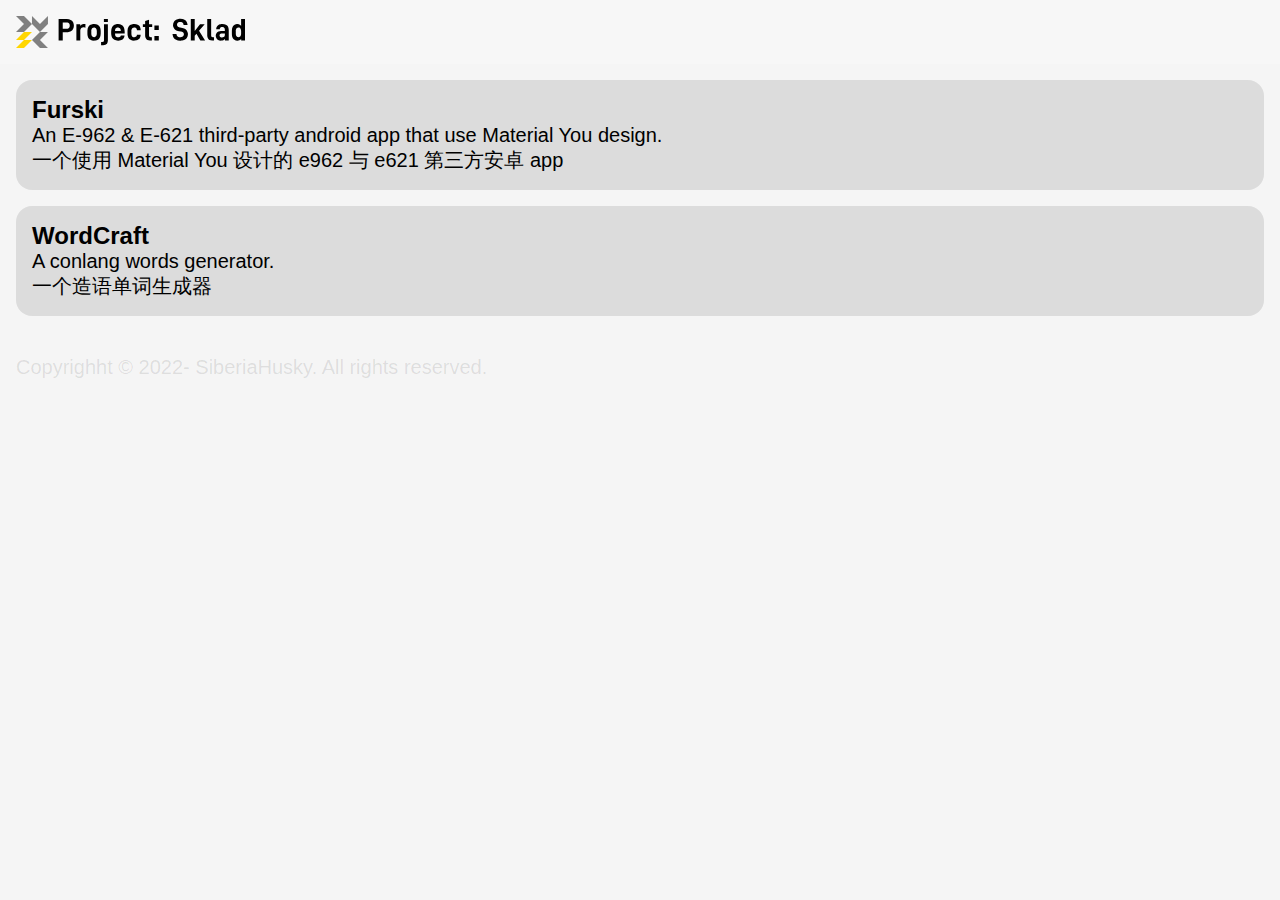
<file: index.html>
<!DOCTYPE html>
<html lang="en">

<head>
    <meta charset="UTF-8">
    <meta name="viewport" content="width=device-width, initial-scale=1.0">
    <title>Project: Sklad</title>
    <link rel="stylesheet" href="/styles.css">
    <link rel="icon" href="/favicon.ico">
    <style>
        html {
            --color-primary: #ffd600;
        }
    </style>
</head>

<body>
    <header>
        <h1><a href="#en"><div class="logo" style="background-image: url('logo.svg');" title="Project: Sklad logo 仓储计划标志"></div></a></h1>
    </header>

    <button id="btn-scroll-up">▲</button>

    <div id="en" class="container">
        <div>
            <ul>
                <div class="card">
                    <a class="column" href="/furski/index.html" target="_blank">
                        <h2>Furski</h2>
                        <p>An E-962 & E-621 third-party android app that use Material You design.<br />一个使用 Material You 设计的 e962 与 e621 第三方安卓 app</p>
                    </a>
                </div>
                <div class="card">
                    <a class="column" href="https://github.com/SiberiaHusky/WordCraft" target="_blank">
                        <h2>WordCraft</h2>
                        <p>A conlang words generator.<br />一个造语单词生成器</p>
                    </a>
                </div>
            </ul>
        </div>
    </div>

    <div id="footer">
        <p>Copyrighht &copy; 2022-<span class="this-year"></span> <a href="https://hooskai.top/">SiberiaHusky</a>. All
            rights reserved.</p>
    </div>
</body>

<script src="https://hooskai.top/scroll-up.js"></script>
<script src="https://hooskai.top/a.js"></script>
<script src="https://hooskai.top/texts-moving.js"></script>
<script src="https://hooskai.top/date.js"></script>

</html>
</file>
<file: styles.css>
html {
    background-color: #f5f5f5;
    color: black;
    scroll-behavior: smooth;
    overflow-x: hidden;
}

* {
    padding: 0;
    margin: 0;
    transition: all .1s ease-in-out;
    font-family: Arial, Helvetica, sans-serif;
}

h1 {
    font-size: 24px;
}

p {
    font-size: 20px;
}

a {
    color: inherit;
    text-decoration: none;
}

a:hover {
    color: var(--color-primary);
}

ul {
    display: flex;
    flex-direction: column;
    list-style: none;
}

ul *:not(span) {
    display: inline-block;
}

button {
    user-select: none;
}

button:hover {
    cursor: pointer;
    background-color: var(--color-primary);
}

hr {
    border: 0;
    height: 1px;
    background-color: rgba(0, 0, 0, .25);
    margin: 16px 0;
}

ul>* {
    margin: 8px 0;
}

ul>*:first-child {
    margin-top: 0;
}

header {
    position: fixed;
    top: 0;
    left: 0;
    width: 100%;
    background-color: rgba(255, 255, 255, .25);
    padding: 16px;
    z-index: 1;
    display: flex;
    justify-content: space-between;
    align-self: center;
    -webkit-backdrop-filter: blur(16px);
    backdrop-filter: blur(16px);
}

body>header~.container:not(:has(.banner)) {
    margin-top: 80px;
}

.container>* {
    margin: 16px;
}

.outerlink:not(.links-card):after {
    content: '↗';
    font-weight: 900;
}

.column {
    display: flex;
    flex-direction: column;
}

.card {
    background-color: rgba(0, 0, 0, .1);
    padding: 16px;
    border-radius: 16px;
}

.card:hover {
    background-color: var(--color-primary);
}

.card a:hover {
    color: inherit;
}

.banner {
    margin-top: -80px;
    margin: -1px;
    padding: 0;
}

.banner>img {
    width: 100%;
    height: auto;
    margin: 0;
    padding: 0;
    background-size: cover;
}

.banner>* {
    width: 100%;
}

.banner>div>* {
    padding: 16px;
}

.logo {
    width: 230px;
    height: 32px;
    background-size: contain;
    background-repeat: no-repeat;
}

.logo:hover {
    scale: 1.05;
}

#btn-scroll-up {
    position: fixed;
    right: 32px;
    bottom: 32px;
    width: 48px;
    height: 48px;
    font-size: large;
    border: 0;
    border-radius: 32px;
    justify-content: center;
    align-items: center;
    scale: 0;
}

#footer {
    color: rgba(0, 0, 0, .1);
    padding: 16px;
}
</file>
